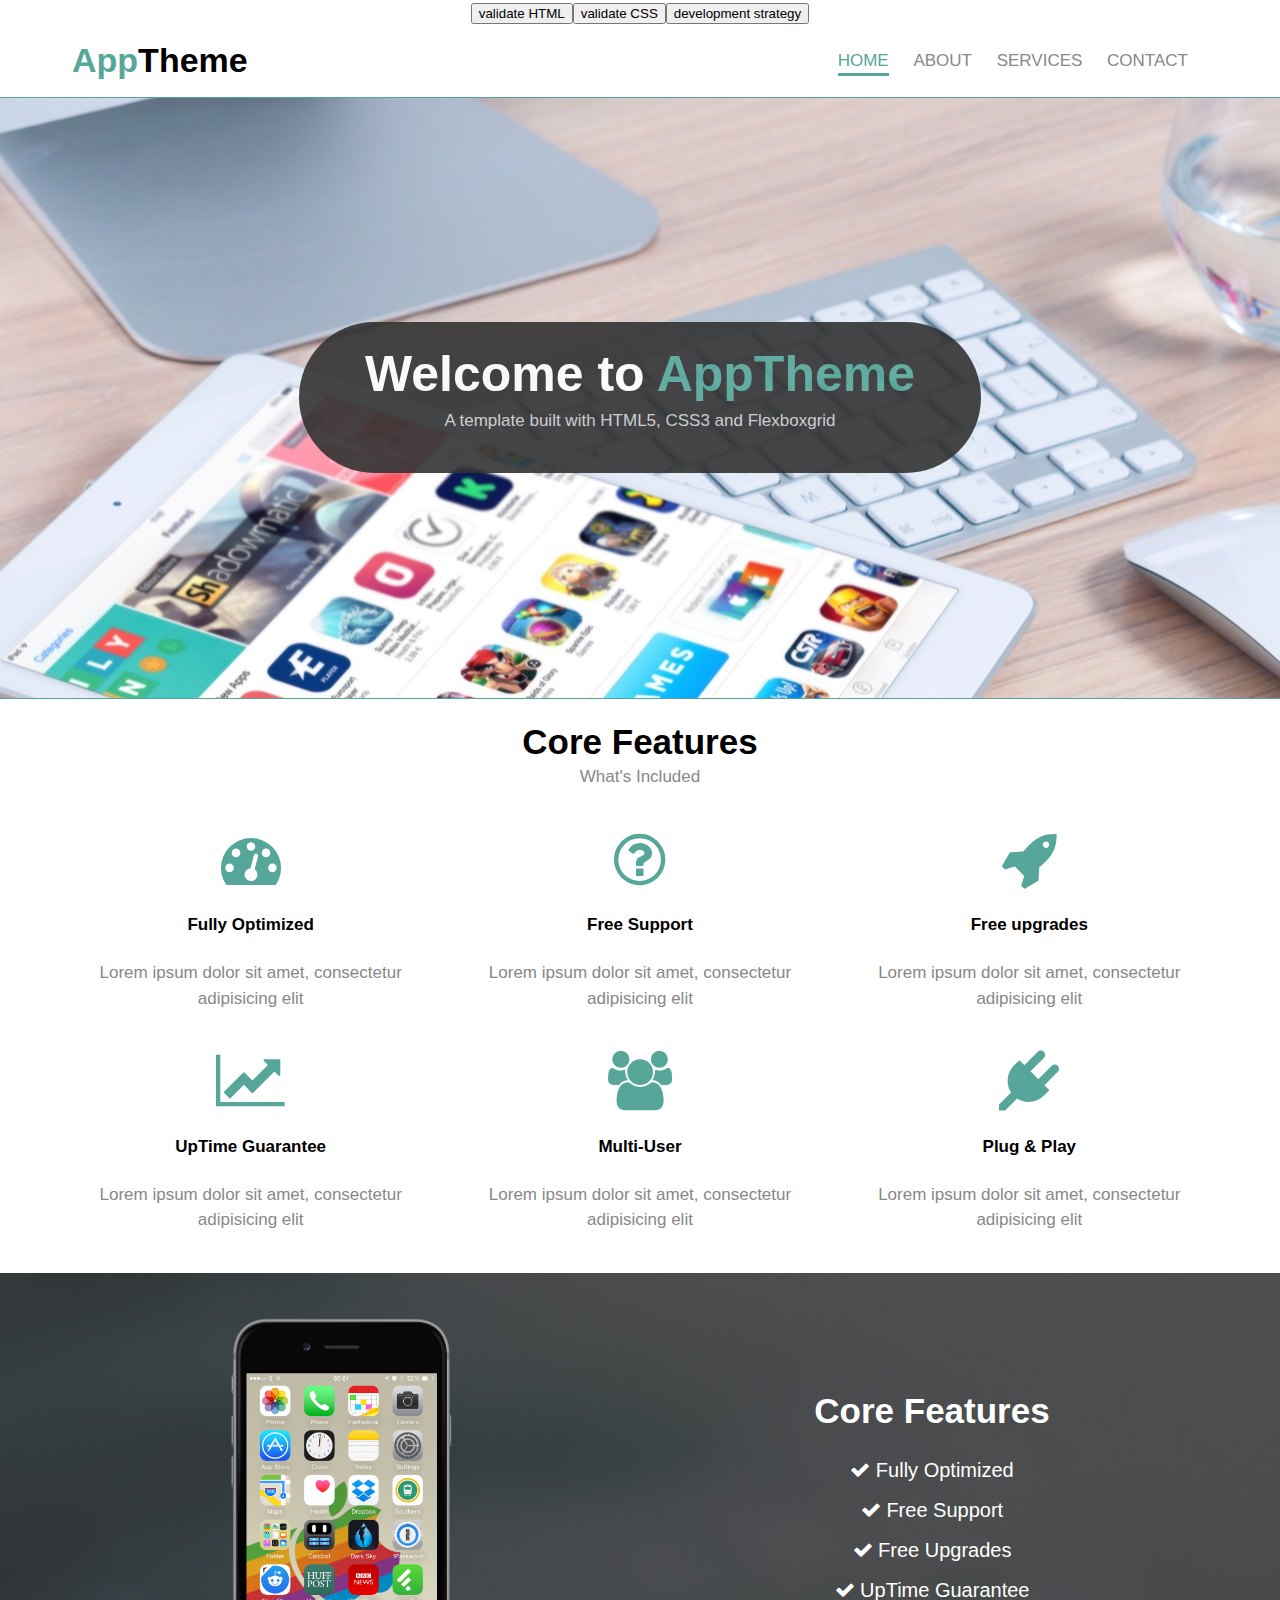
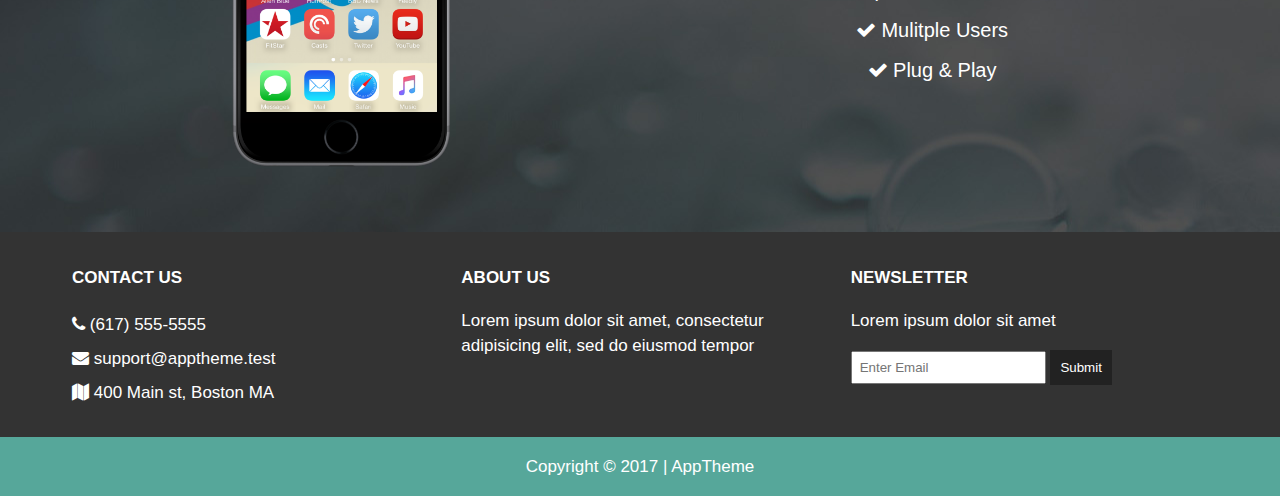
<file: index.html>
<!DOCTYPE html>
<html lang="en">

<head>
  <title>AppTheme - Abel Roland</title>
  <meta charset="utf-8">
  <link rel="stylesheet" href="css/flexboxgrid.css">
	<link rel="stylesheet" href="css/font-awesome.css">
	<link rel="stylesheet" href="css/style.css">
  <!-- Leave this here!  It renders the review buttons  -->
  <script src='./evaluation/init.js'></script>
</head>

<body>
  <!-- HEADER -->
  <header id="main-header">
		<div class="container">
        	<div class="row end-sm end-md end-lg center-xs middle-xs middle-sm middle-md middle-lg">
				<div class="col-xs-12 col-sm-2 col-md-2 col-lg-2">
            		<h1><span class="primary-text">App</span>Theme</h1>
				</div>
				<div class="col-xs-12 col-sm-10 col-md-10 col-lg-10">
            		<nav id="navbar">
						<ul>
                			<li class="current"><a href="index.html">Home</a></li>
							<li><a href="about.html">About</a></li>
							<li><a href="services.html">Services</a></li>
							<li><a href="contact.html">Contact</a></li>
            			</ul>
            		</nav>
        		</div>
        	</div>
    	</div>
    	</header>

		<!-- SHOWCASE -->
		<section id="showcase">
		<div class="container">
        	<div class="row center-xs center-sm center-md center-lg middle-xs middle-sm middle-md middle-lg">
				<div class="col-xs-10 col-sm-10 col-md-10 col-lg-7 showcase-content">
				<h1>Welcome to <span class="primary-text">AppTheme</span></h1>
				<p>A template built with HTML5, CSS3 and Flexboxgrid</p>
        		</div>
        	</div>
    	</div>
    	</section>

		<!-- FEATURES -->
		<section id="features">
		<div class="container">
        	<div class="row center-xs center-sm center-md center-lg">
				<div class="col-xs-12 col-sm-12 col-md-12 col-lg-12">
					<h2>Core Features</h2>
					<p>What's Included</p>
					<!-- ICON ROW 1 -->
					<div class="row center-xs center-sm center-md center-lg">
						<div class="col-xs-12 col-sm-4 col-md-4 col-lg-4">
							<i class="fa fa-dashboard"></i><br>
							<h4>Fully Optimized</h4>
							<p>Lorem ipsum dolor sit amet, consectetur adipisicing elit</p>
						</div>
						<div class="col-xs-12 col-sm-4 col-md-4 col-lg-4">
							<i class="fa fa-question-circle-o"></i><br>
							<h4>Free Support</h4>
							<p>Lorem ipsum dolor sit amet, consectetur adipisicing elit</p>
            			</div>
						<div class="col-xs-12 col-sm-4 col-md-4 col-lg-4">
							<i class="fa fa-rocket"></i><br>
							<h4>Free upgrades</h4>
							<p>Lorem ipsum dolor sit amet, consectetur adipisicing elit</p>
						</div>
					</div>

					<!-- ICON ROW 2 -->
					<div class="row center-xs center-sm center-md center-lg">
						<div class="col-xs-12 col-sm-4 col-md-4 col-lg-4">
							<i class="fa fa-line-chart"></i><br>
							<h4>UpTime Guarantee</h4>
							<p>Lorem ipsum dolor sit amet, consectetur adipisicing elit</p>
						</div>
						<div class="col-xs-12 col-sm-4 col-md-4 col-lg-4">
							<i class="fa fa-users"></i><br>
							<h4>Multi-User</h4>
							<p>Lorem ipsum dolor sit amet, consectetur adipisicing elit</p>
						</div>
						<div class="col-xs-12 col-sm-4 col-md-4 col-lg-4">
							<i class="fa fa-plug"></i><br>
							<h4>Plug & Play</h4>
							<p>Lorem ipsum dolor sit amet, consectetur adipisicing elit</p>
						</div>
					</div>
				</div>
			</div>
    	</div>
    </section>

    <!-- INFO SECTION -->
    <section id="info">
      <div class="container">
        <div class="row center-xs center-sm center-md center-lg middle-xs middle-sm middle-md middle-lg">
          <div class="col-xs-12 col-sm-6 col-md-6 col-lg-6">
            <img src="images/iphone.png" alt="">
          </div>
          <div class="col-xs-12 col-sm-6 col-md-6 col-lg-6">
            <h2>Core Features</h2>
            <ul>
              <li><i class="fa fa-check"></i> Fully Optimized</li>
              <li><i class="fa fa-check"></i> Free Support</li>
              <li><i class="fa fa-check"></i> Free Upgrades</li>
              <li><i class="fa fa-check"></i> UpTime Guarantee</li>
              <li><i class="fa fa-check"></i> Mulitple Users</li>
              <li><i class="fa fa-check"></i> Plug & Play</li>
            </ul>
          </div>
        </div>
      </div>
    </section>

    <!-- COMPANY -->
    <section id="company">
      <div class="container">
        <div class="row">
          <div class="col-xs-12 col-sm-4 col-md-4 col-lg-4">
            <h4>Contact Us</h4>
            <ul>
              <li><i class="fa fa-phone"></i> (617) 555-5555</li>
              <li><i class="fa fa-envelope"></i> support@apptheme.test</li>
              <li><i class="fa fa-map"></i> 400 Main st, Boston MA</li>
            </ul>
          </div>
          <div class="col-xs-12 col-sm-4 col-md-4 col-lg-4">
            <h4>About Us</h4>
            <p>Lorem ipsum dolor sit amet, consectetur adipisicing elit, sed do eiusmod tempor</p>
          </div>
          <div class="col-xs-12 col-sm-4 col-md-4 col-lg-4">
            <h4>Newsletter</h4>
            <p>Lorem ipsum dolor sit amet</p>
            <form>
              <input type="text" name="email" placeholder="Enter Email">
              <button type="submit" name="button">Submit</button>
            </form>
          </div>
        </div>
      </div>
    </section>

    <!-- FOOTER -->
    <footer id="main-footer">
      <div class="container">
        <div class="row center-xs center-sm center-md center-lg">
          <div class="col-xs-12 col-sm-12 col-md-12 col-lg-12">
            <p>Copyright &copy; 2017 | AppTheme</p>
          </div>
        </div>
      </div>
    </footer>

</body>

</html>
</file>
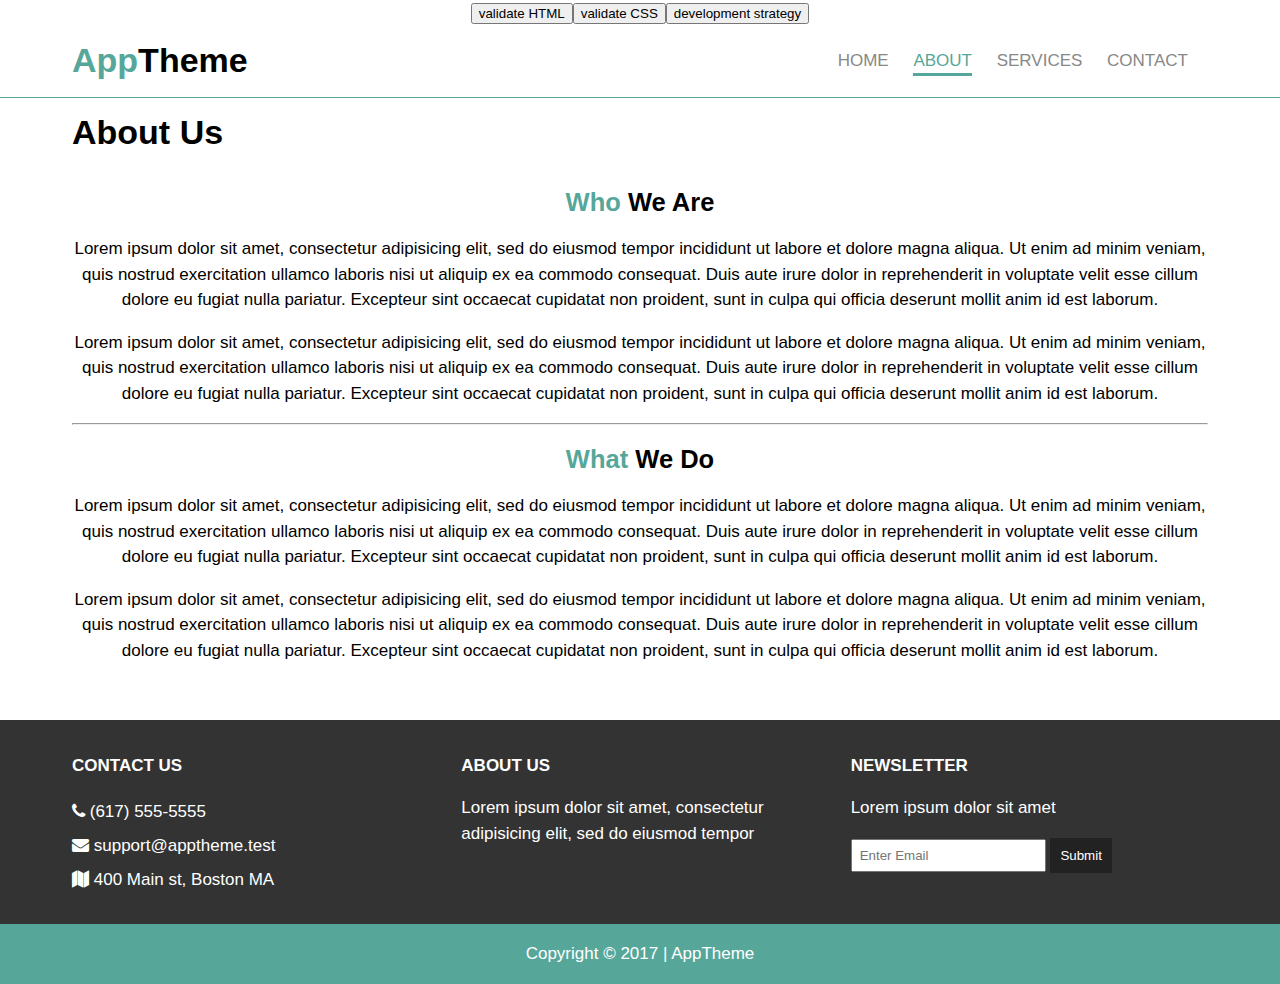
<file: about.html>
<!DOCTYPE html>
<html lang="en">

<head>
  <title>AppTheme Abel  | About</title>
  <meta charset="utf-8">
  <link rel="stylesheet" href="css/flexboxgrid.css">
	<link rel="stylesheet" href="css/font-awesome.css">
	<link rel="stylesheet" href="css/style.css">
  <!-- Leave this here!  It renders the review buttons  -->
  <script src='./evaluation/init.js'></script>
</head>
<body>
    <!-- HEADER -->
    <header id="main-header">
    	<div class="container">
        	<div class="row end-sm end-md end-lg center-xs middle-xs middle-sm middle-md middle-lg">
        		<div class="col-xs-12 col-sm-2 col-md-2 col-lg-2">
            		<h1><span class="primary-text">App</span>Theme</h1>
        		</div>
				<div class="col-xs-12 col-sm-10 col-md-10 col-lg-10">
            		<nav id="navbar">
					<ul>
                		<li><a href="index.html">Home</a></li>
						<li class="current"><a href="about.html">About</a></li>
						<li><a href="services.html">Services</a></li>
						<li><a href="contact.html">Contact</a></li>
            		</ul>
            		</nav>
        		</div>
        	</div>
    	</div>
    </header>

    <!-- SUBHEADER -->
    <section id="subheader">
    	<div class="container">
        	<div class="row">
				<div class="col-xs-12 col-sm-12 col-md-12 col-lg-12">
				<h1>About Us</h1>
        		</div>
        	</div>
    	</div>
    </section>

    <!-- MAIN PAGE -->
    <section id="page" class="about">
    	<div class="container">
        	<div class="row center-xs center-sm center-md center-lg">
				<div class="col-xs-12 col-sm-12 col-md-12 col-lg-12">
					<h2><span class="primary-text">Who</span> We Are</h2>
					<p>Lorem ipsum dolor sit amet, consectetur adipisicing elit, sed do eiusmod tempor incididunt ut labore et dolore magna aliqua. Ut enim ad minim veniam, quis nostrud exercitation ullamco laboris nisi ut aliquip ex ea commodo consequat. Duis aute irure dolor in reprehenderit in voluptate velit esse cillum dolore eu fugiat nulla pariatur. Excepteur sint occaecat cupidatat non proident, sunt in culpa qui officia deserunt mollit anim id est laborum.</p>
					<p>Lorem ipsum dolor sit amet, consectetur adipisicing elit, sed do eiusmod tempor incididunt ut labore et dolore magna aliqua. Ut enim ad minim veniam, quis nostrud exercitation ullamco laboris nisi ut aliquip ex ea commodo consequat. Duis aute irure dolor in reprehenderit in voluptate velit esse cillum dolore eu fugiat nulla pariatur. Excepteur sint occaecat cupidatat non proident, sunt in culpa qui officia deserunt mollit anim id est laborum.</p>
					<hr>
					<h2><span class="primary-text">What</span> We Do</h2>
					<p>Lorem ipsum dolor sit amet, consectetur adipisicing elit, sed do eiusmod tempor incididunt ut labore et dolore magna aliqua. Ut enim ad minim veniam, quis nostrud exercitation ullamco laboris nisi ut aliquip ex ea commodo consequat. Duis aute irure dolor in reprehenderit in voluptate velit esse cillum dolore eu fugiat nulla pariatur. Excepteur sint occaecat cupidatat non proident, sunt in culpa qui officia deserunt mollit anim id est laborum.</p>
					<p>Lorem ipsum dolor sit amet, consectetur adipisicing elit, sed do eiusmod tempor incididunt ut labore et dolore magna aliqua. Ut enim ad minim veniam, quis nostrud exercitation ullamco laboris nisi ut aliquip ex ea commodo consequat. Duis aute irure dolor in reprehenderit in voluptate velit esse cillum dolore eu fugiat nulla pariatur. Excepteur sint occaecat cupidatat non proident, sunt in culpa qui officia deserunt mollit anim id est laborum.</p>
        		</div>
        	</div>
    	</div>
    </section>

    <!-- COMPANY -->
    <section id="company">
    	<div class="container">
        	<div class="row">
			<div class="col-xs-12 col-sm-4 col-md-4 col-lg-4">
            	<h4>Contact Us</h4>
				<ul>
					<li><i class="fa fa-phone"></i> (617) 555-5555</li>
					<li><i class="fa fa-envelope"></i> support@apptheme.test</li>
					<li><i class="fa fa-map"></i> 400 Main st, Boston MA</li>
            	</ul>
        	</div>
			<div class="col-xs-12 col-sm-4 col-md-4 col-lg-4">
            	<h4>About Us</h4>
				<p>Lorem ipsum dolor sit amet, consectetur adipisicing elit, sed do eiusmod tempor</p>
        	</div>
			<div class="col-xs-12 col-sm-4 col-md-4 col-lg-4">
            	<h4>Newsletter</h4>
				<p>Lorem ipsum dolor sit amet</p>
				<form>
					<input type="text" name="email" placeholder="Enter Email">
					<button type="submit" name="button">Submit</button>
            	</form>
        	</div>
        </div>
      </div>
    </section>

    <!-- FOOTER -->
    <footer id="main-footer">
    	<div class="container">
        	<div class="row center-xs center-sm center-md center-lg">
				<div class="col-xs-12 col-sm-12 col-md-12 col-lg-12">
				<p>Copyright &copy; 2017 | AppTheme</p>
        		</div>
        	</div>
    	</div>
    </footer>

  </body>
</html>
</file>
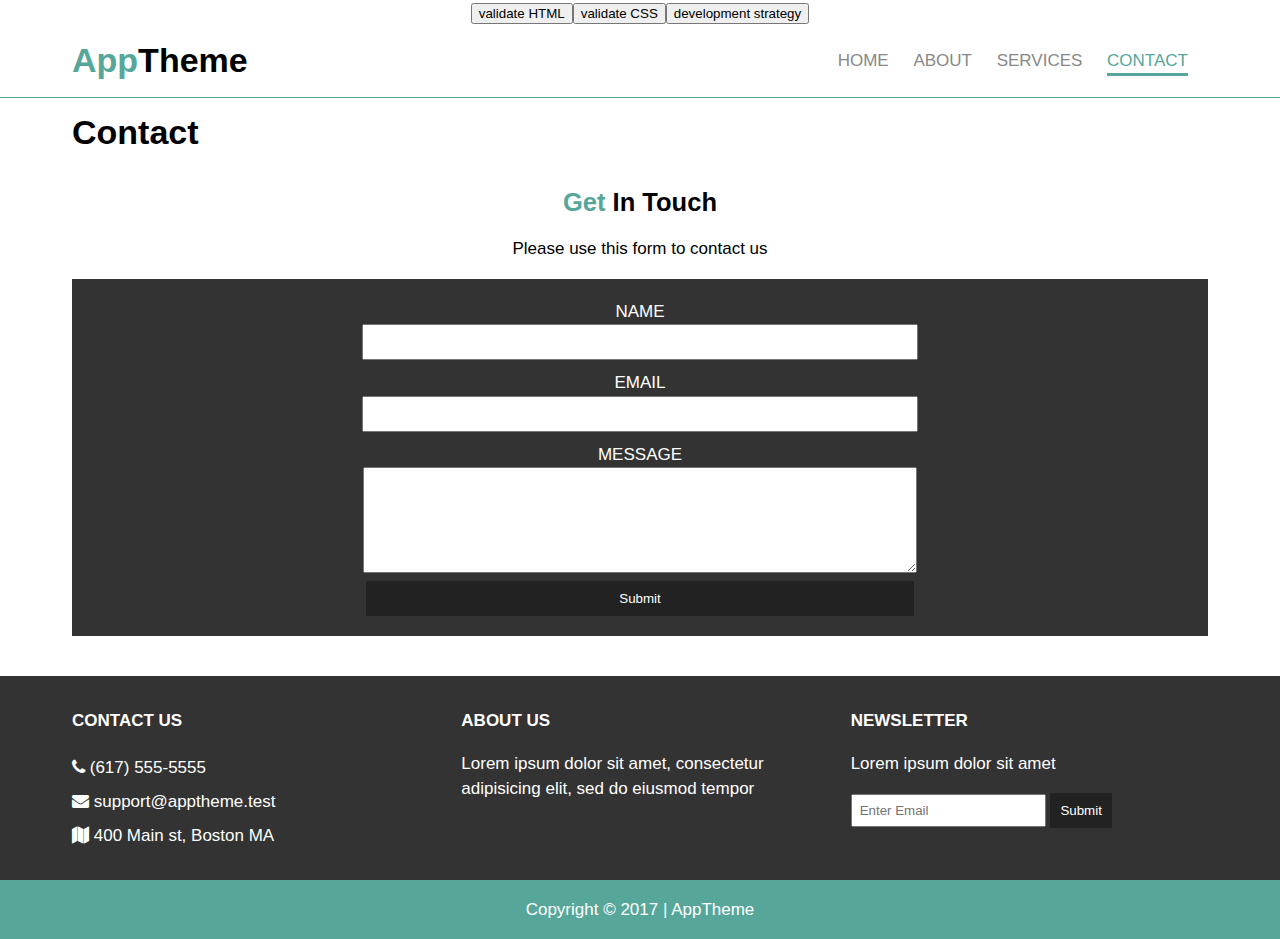
<file: contact.html>
<!DOCTYPE html>
<html lang="en">

<head>
  <title>AppTheme Abel  | Contact</title>
  <meta charset="utf-8">
  <link rel="stylesheet" href="css/flexboxgrid.css">
	<link rel="stylesheet" href="css/font-awesome.css">
	<link rel="stylesheet" href="css/style.css">
  <!-- Leave this here!  It renders the review buttons  -->
  <script src='./evaluation/init.js'></script>
</head>
<body>
    <!-- HEADER -->
    <header id="main-header">
      <div class="container">
        <div class="row end-sm end-md end-lg center-xs middle-xs middle-sm middle-md middle-lg">
          <div class="col-xs-12 col-sm-2 col-md-2 col-lg-2">
            <h1><span class="primary-text">App</span>Theme</h1>
          </div>
          <div class="col-xs-12 col-sm-10 col-md-10 col-lg-10">
            <nav id="navbar">
              <ul>
                <li><a href="index.html">Home</a></li>
                <li><a href="about.html">About</a></li>
                <li><a href="services.html">Services</a></li>
                <li class="current"><a href="contact.html">Contact</a></li>
              </ul>
            </nav>
          </div>
        </div>
      </div>
    </header>

    <!-- SUBHEADER -->
    <section id="subheader">
      <div class="container">
        <div class="row">
          <div class="col-xs-12 col-sm-12 col-md-12 col-lg-12">
            <h1>Contact</h1>
          </div>
        </div>
      </div>
    </section>

    <!-- MAIN PAGE -->
    <section id="page" class="contact">
      <div class="container">
        <div class="row center-xs center-sm center-md center-lg">
          <div class="col-xs-12 col-sm-12 col-md-12 col-lg-12">
            <h2><span class="primary-text">Get</span> In Touch</h2>
            <p>Please use this form to contact us</p>
            <form>
              <div>
                <label for="name">Name</label><br>
                <input type="text" name="name">
              </div>
              <div>
                <label for="email">Email</label><br>
                <input type="text" name="email">
              </div>
              <div>
                <label for="message">Message</label><br>
                <textarea name="message"></textarea>
              </div>
              <button type="submit" name="button">Submit</button>
            </form>
          </div>
        </div>
      </div>
    </section>

    <!-- COMPANY -->
    <section id="company">
      <div class="container">
        <div class="row">
          <div class="col-xs-12 col-sm-4 col-md-4 col-lg-4">
            <h4>Contact Us</h4>
            <ul>
              <li><i class="fa fa-phone"></i> (617) 555-5555</li>
              <li><i class="fa fa-envelope"></i> support@apptheme.test</li>
              <li><i class="fa fa-map"></i> 400 Main st, Boston MA</li>
            </ul>
          </div>
          <div class="col-xs-12 col-sm-4 col-md-4 col-lg-4">
            <h4>About Us</h4>
            <p>Lorem ipsum dolor sit amet, consectetur adipisicing elit, sed do eiusmod tempor</p>
          </div>
          <div class="col-xs-12 col-sm-4 col-md-4 col-lg-4">
            <h4>Newsletter</h4>
            <p>Lorem ipsum dolor sit amet</p>
            <form>
              <input type="text" name="email" placeholder="Enter Email">
              <button type="submit" name="button">Submit</button>
            </form>
          </div>
        </div>
      </div>
    </section>

    <!-- FOOTER -->
    <footer id="main-footer">
      <div class="container">
        <div class="row center-xs center-sm center-md center-lg">
          <div class="col-xs-12 col-sm-12 col-md-12 col-lg-12">
            <p>Copyright &copy; 2017 | AppTheme</p>
          </div>
        </div>
      </div>
    </footer>

  </body>
</html>
</file>
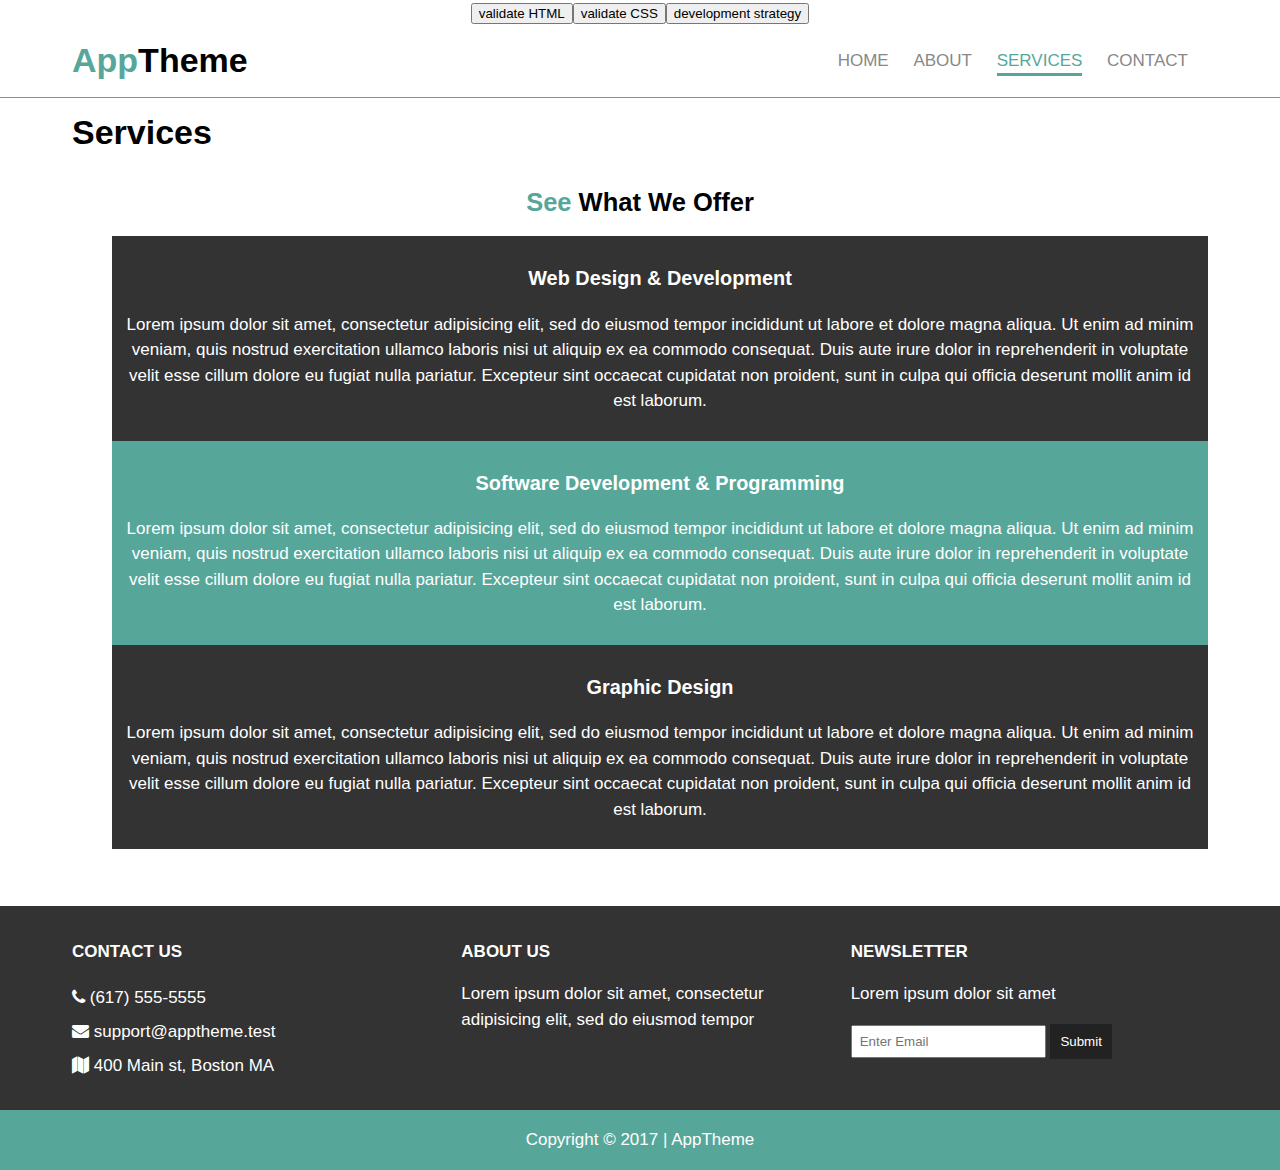
<file: services.html>
<!DOCTYPE html>
<html lang="en">

<head>
  <title>AppTheme Abel  | Services</title>
  <meta charset="utf-8">
  <link rel="stylesheet" href="css/flexboxgrid.css">
	<link rel="stylesheet" href="css/font-awesome.css">
	<link rel="stylesheet" href="css/style.css">
  <!-- Leave this here!  It renders the review buttons  -->
  <script src='./evaluation/init.js'></script>
</head>
<body>
    <!-- HEADER -->
    <header id="main-header">
      <div class="container">
        <div class="row end-sm end-md end-lg center-xs middle-xs middle-sm middle-md middle-lg">
          <div class="col-xs-12 col-sm-2 col-md-2 col-lg-2">
            <h1><span class="primary-text">App</span>Theme</h1>
          </div>
          <div class="col-xs-12 col-sm-10 col-md-10 col-lg-10">
            <nav id="navbar">
              <ul>
                <li><a href="index.html">Home</a></li>
                <li><a href="about.html">About</a></li>
                <li class="current"><a href="services.html">Services</a></li>
                <li><a href="contact.html">Contact</a></li>
              </ul>
            </nav>
          </div>
        </div>
      </div>
    </header>

    <!-- SUBHEADER -->
    <section id="subheader">
      <div class="container">
        <div class="row">
          <div class="col-xs-12 col-sm-12 col-md-12 col-lg-12">
            <h1>Services</h1>
          </div>
        </div>
      </div>
    </section>

    <!-- MAIN PAGE -->
    <section id="page" class="services">
      <div class="container">
        <div class="row center-xs center-sm center-md center-lg">
          <div class="col-xs-12 col-sm-12 col-md-12 col-lg-12">
            <h2><span class="primary-text">See</span> What We Offer</h2>
            <ul>
              <li>
                <h3>Web Design & Development</h3>
                <p>Lorem ipsum dolor sit amet, consectetur adipisicing elit, sed do eiusmod tempor incididunt ut labore et dolore magna aliqua. Ut enim ad minim veniam, quis nostrud exercitation ullamco laboris nisi ut aliquip ex ea commodo consequat. Duis aute irure dolor in reprehenderit in voluptate velit esse cillum dolore eu fugiat nulla pariatur. Excepteur sint occaecat cupidatat non proident, sunt in culpa qui officia deserunt mollit anim id est laborum.</p>
              </li>
              <li>
                <h3>Software Development & Programming</h3>
                <p>Lorem ipsum dolor sit amet, consectetur adipisicing elit, sed do eiusmod tempor incididunt ut labore et dolore magna aliqua. Ut enim ad minim veniam, quis nostrud exercitation ullamco laboris nisi ut aliquip ex ea commodo consequat. Duis aute irure dolor in reprehenderit in voluptate velit esse cillum dolore eu fugiat nulla pariatur. Excepteur sint occaecat cupidatat non proident, sunt in culpa qui officia deserunt mollit anim id est laborum.</p>
              </li>
              <li>
                <h3>Graphic Design</h3>
                <p>Lorem ipsum dolor sit amet, consectetur adipisicing elit, sed do eiusmod tempor incididunt ut labore et dolore magna aliqua. Ut enim ad minim veniam, quis nostrud exercitation ullamco laboris nisi ut aliquip ex ea commodo consequat. Duis aute irure dolor in reprehenderit in voluptate velit esse cillum dolore eu fugiat nulla pariatur. Excepteur sint occaecat cupidatat non proident, sunt in culpa qui officia deserunt mollit anim id est laborum.</p>
              </li>
            </ul>
          </div>
        </div>
      </div>
    </section>

    <!-- COMPANY -->
    <section id="company">
      <div class="container">
        <div class="row">
          <div class="col-xs-12 col-sm-4 col-md-4 col-lg-4">
            <h4>Contact Us</h4>
            <ul>
              <li><i class="fa fa-phone"></i> (617) 555-5555</li>
              <li><i class="fa fa-envelope"></i> support@apptheme.test</li>
              <li><i class="fa fa-map"></i> 400 Main st, Boston MA</li>
            </ul>
          </div>
          <div class="col-xs-12 col-sm-4 col-md-4 col-lg-4">
            <h4>About Us</h4>
            <p>Lorem ipsum dolor sit amet, consectetur adipisicing elit, sed do eiusmod tempor</p>
          </div>
          <div class="col-xs-12 col-sm-4 col-md-4 col-lg-4">
            <h4>Newsletter</h4>
            <p>Lorem ipsum dolor sit amet</p>
            <form>
              <input type="text" name="email" placeholder="Enter Email">
              <button type="submit" name="button">Submit</button>
            </form>
          </div>
        </div>
      </div>
    </section>

    <!-- FOOTER -->
    <footer id="main-footer">
      <div class="container">
        <div class="row center-xs center-sm center-md center-lg">
          <div class="col-xs-12 col-sm-12 col-md-12 col-lg-12">
            <p>Copyright &copy; 2017 | AppTheme</p>
          </div>
        </div>
      </div>
    </footer>

  </body>
</html>
</file>
<file: css/flexboxgrid.css>
/* Uncomment and set these variables to customize the grid. */

.container-fluid {
  margin-right: auto;
  margin-left: auto;
  padding-right: 2rem;
  padding-left: 2rem;
}

.row {
  box-sizing: border-box;
  display: -ms-flexbox;
  display: -webkit-box;
  display: flex;
  -ms-flex: 0 1 auto;
  -webkit-box-flex: 0;
  flex: 0 1 auto;
  -ms-flex-direction: row;
  -webkit-box-orient: horizontal;
  -webkit-box-direction: normal;
  flex-direction: row;
  -ms-flex-wrap: wrap;
  flex-wrap: wrap;
  margin-right: -1rem;
  margin-left: -1rem;
}

.row.reverse {
  -ms-flex-direction: row-reverse;
  -webkit-box-orient: horizontal;
  -webkit-box-direction: reverse;
  flex-direction: row-reverse;
}

.col.reverse {
  -ms-flex-direction: column-reverse;
  -webkit-box-orient: vertical;
  -webkit-box-direction: reverse;
  flex-direction: column-reverse;
}

.col-xs,
.col-xs-1,
.col-xs-2,
.col-xs-3,
.col-xs-4,
.col-xs-5,
.col-xs-6,
.col-xs-7,
.col-xs-8,
.col-xs-9,
.col-xs-10,
.col-xs-11,
.col-xs-12 {
  box-sizing: border-box;
  -ms-flex: 0 0 auto;
  -webkit-box-flex: 0;
  flex: 0 0 auto;
  padding-right: 1rem;
  padding-left: 1rem;
}

.col-xs {
  -webkit-flex-grow: 1;
  -ms-flex-positive: 1;
  -webkit-box-flex: 1;
  flex-grow: 1;
  -ms-flex-preferred-size: 0;
  flex-basis: 0;
  max-width: 100%;
}

.col-xs-1 {
  -ms-flex-preferred-size: 8.333%;
  flex-basis: 8.333%;
  max-width: 8.333%;
}

.col-xs-2 {
  -ms-flex-preferred-size: 16.667%;
  flex-basis: 16.667%;
  max-width: 16.667%;
}

.col-xs-3 {
  -ms-flex-preferred-size: 25%;
  flex-basis: 25%;
  max-width: 25%;
}

.col-xs-4 {
  -ms-flex-preferred-size: 33.333%;
  flex-basis: 33.333%;
  max-width: 33.333%;
}

.col-xs-5 {
  -ms-flex-preferred-size: 41.667%;
  flex-basis: 41.667%;
  max-width: 41.667%;
}

.col-xs-6 {
  -ms-flex-preferred-size: 50%;
  flex-basis: 50%;
  max-width: 50%;
}

.col-xs-7 {
  -ms-flex-preferred-size: 58.333%;
  flex-basis: 58.333%;
  max-width: 58.333%;
}

.col-xs-8 {
  -ms-flex-preferred-size: 66.667%;
  flex-basis: 66.667%;
  max-width: 66.667%;
}

.col-xs-9 {
  -ms-flex-preferred-size: 75%;
  flex-basis: 75%;
  max-width: 75%;
}

.col-xs-10 {
  -ms-flex-preferred-size: 83.333%;
  flex-basis: 83.333%;
  max-width: 83.333%;
}

.col-xs-11 {
  -ms-flex-preferred-size: 91.667%;
  flex-basis: 91.667%;
  max-width: 91.667%;
}

.col-xs-12 {
  -ms-flex-preferred-size: 100%;
  flex-basis: 100%;
  max-width: 100%;
}

.col-xs-offset-1 {
  margin-left: 8.333%;
}

.col-xs-offset-2 {
  margin-left: 16.667%;
}

.col-xs-offset-3 {
  margin-left: 25%;
}

.col-xs-offset-4 {
  margin-left: 33.333%;
}

.col-xs-offset-5 {
  margin-left: 41.667%;
}

.col-xs-offset-6 {
  margin-left: 50%;
}

.col-xs-offset-7 {
  margin-left: 58.333%;
}

.col-xs-offset-8 {
  margin-left: 66.667%;
}

.col-xs-offset-9 {
  margin-left: 75%;
}

.col-xs-offset-10 {
  margin-left: 83.333%;
}

.col-xs-offset-11 {
  margin-left: 91.667%;
}

.start-xs {
  -ms-flex-pack: start;
  -webkit-box-pack: start;
  justify-content: flex-start;
  text-align: start;
}

.center-xs {
  -ms-flex-pack: center;
  -webkit-box-pack: center;
  justify-content: center;
  text-align: center;
}

.end-xs {
  -ms-flex-pack: end;
  -webkit-box-pack: end;
  justify-content: flex-end;
  text-align: end;
}

.top-xs {
  -ms-flex-align: start;
  -webkit-box-align: start;
  align-items: flex-start;
}

.middle-xs {
  -ms-flex-align: center;
  -webkit-box-align: center;
  align-items: center;
}

.bottom-xs {
  -ms-flex-align: end;
  -webkit-box-align: end;
  align-items: flex-end;
}

.around-xs {
  -ms-flex-pack: distribute;
  justify-content: space-around;
}

.between-xs {
  -ms-flex-pack: justify;
  -webkit-box-pack: justify;
  justify-content: space-between;
}

.first-xs {
  -ms-flex-order: -1;
  -webkit-box-ordinal-group: 0;
  order: -1;
}

.last-xs {
  -ms-flex-order: 1;
  -webkit-box-ordinal-group: 2;
  order: 1;
}

@media only screen and (min-width: 48em) {
  .container {
    width: 46rem;
  }

  .col-sm,
  .col-sm-1,
  .col-sm-2,
  .col-sm-3,
  .col-sm-4,
  .col-sm-5,
  .col-sm-6,
  .col-sm-7,
  .col-sm-8,
  .col-sm-9,
  .col-sm-10,
  .col-sm-11,
  .col-sm-12 {
    box-sizing: border-box;
    -ms-flex: 0 0 auto;
    -webkit-box-flex: 0;
    flex: 0 0 auto;
    padding-right: 1rem;
    padding-left: 1rem;
  }

  .col-sm {
    -webkit-flex-grow: 1;
    -ms-flex-positive: 1;
    -webkit-box-flex: 1;
    flex-grow: 1;
    -ms-flex-preferred-size: 0;
    flex-basis: 0;
    max-width: 100%;
  }

  .col-sm-1 {
    -ms-flex-preferred-size: 8.333%;
    flex-basis: 8.333%;
    max-width: 8.333%;
  }

  .col-sm-2 {
    -ms-flex-preferred-size: 16.667%;
    flex-basis: 16.667%;
    max-width: 16.667%;
  }

  .col-sm-3 {
    -ms-flex-preferred-size: 25%;
    flex-basis: 25%;
    max-width: 25%;
  }

  .col-sm-4 {
    -ms-flex-preferred-size: 33.333%;
    flex-basis: 33.333%;
    max-width: 33.333%;
  }

  .col-sm-5 {
    -ms-flex-preferred-size: 41.667%;
    flex-basis: 41.667%;
    max-width: 41.667%;
  }

  .col-sm-6 {
    -ms-flex-preferred-size: 50%;
    flex-basis: 50%;
    max-width: 50%;
  }

  .col-sm-7 {
    -ms-flex-preferred-size: 58.333%;
    flex-basis: 58.333%;
    max-width: 58.333%;
  }

  .col-sm-8 {
    -ms-flex-preferred-size: 66.667%;
    flex-basis: 66.667%;
    max-width: 66.667%;
  }

  .col-sm-9 {
    -ms-flex-preferred-size: 75%;
    flex-basis: 75%;
    max-width: 75%;
  }

  .col-sm-10 {
    -ms-flex-preferred-size: 83.333%;
    flex-basis: 83.333%;
    max-width: 83.333%;
  }

  .col-sm-11 {
    -ms-flex-preferred-size: 91.667%;
    flex-basis: 91.667%;
    max-width: 91.667%;
  }

  .col-sm-12 {
    -ms-flex-preferred-size: 100%;
    flex-basis: 100%;
    max-width: 100%;
  }

  .col-sm-offset-1 {
    margin-left: 8.333%;
  }

  .col-sm-offset-2 {
    margin-left: 16.667%;
  }

  .col-sm-offset-3 {
    margin-left: 25%;
  }

  .col-sm-offset-4 {
    margin-left: 33.333%;
  }

  .col-sm-offset-5 {
    margin-left: 41.667%;
  }

  .col-sm-offset-6 {
    margin-left: 50%;
  }

  .col-sm-offset-7 {
    margin-left: 58.333%;
  }

  .col-sm-offset-8 {
    margin-left: 66.667%;
  }

  .col-sm-offset-9 {
    margin-left: 75%;
  }

  .col-sm-offset-10 {
    margin-left: 83.333%;
  }

  .col-sm-offset-11 {
    margin-left: 91.667%;
  }

  .start-sm {
    -ms-flex-pack: start;
    -webkit-box-pack: start;
    justify-content: flex-start;
    text-align: start;
  }

  .center-sm {
    -ms-flex-pack: center;
    -webkit-box-pack: center;
    justify-content: center;
    text-align: center;
  }

  .end-sm {
    -ms-flex-pack: end;
    -webkit-box-pack: end;
    justify-content: flex-end;
    text-align: end;
  }

  .top-sm {
    -ms-flex-align: start;
    -webkit-box-align: start;
    align-items: flex-start;
  }

  .middle-sm {
    -ms-flex-align: center;
    -webkit-box-align: center;
    align-items: center;
  }

  .bottom-sm {
    -ms-flex-align: end;
    -webkit-box-align: end;
    align-items: flex-end;
  }

  .around-sm {
    -ms-flex-pack: distribute;
    justify-content: space-around;
  }

  .between-sm {
    -ms-flex-pack: justify;
    -webkit-box-pack: justify;
    justify-content: space-between;
  }

  .first-sm {
    -ms-flex-order: -1;
    -webkit-box-ordinal-group: 0;
    order: -1;
  }

  .last-sm {
    -ms-flex-order: 1;
    -webkit-box-ordinal-group: 2;
    order: 1;
  }
}

@media only screen and (min-width: 62em) {
  .container {
    width: 61rem;
  }

  .col-md,
  .col-md-1,
  .col-md-2,
  .col-md-3,
  .col-md-4,
  .col-md-5,
  .col-md-6,
  .col-md-7,
  .col-md-8,
  .col-md-9,
  .col-md-10,
  .col-md-11,
  .col-md-12 {
    box-sizing: border-box;
    -ms-flex: 0 0 auto;
    -webkit-box-flex: 0;
    flex: 0 0 auto;
    padding-right: 1rem;
    padding-left: 1rem;
  }

  .col-md {
    -webkit-flex-grow: 1;
    -ms-flex-positive: 1;
    -webkit-box-flex: 1;
    flex-grow: 1;
    -ms-flex-preferred-size: 0;
    flex-basis: 0;
    max-width: 100%;
  }

  .col-md-1 {
    -ms-flex-preferred-size: 8.333%;
    flex-basis: 8.333%;
    max-width: 8.333%;
  }

  .col-md-2 {
    -ms-flex-preferred-size: 16.667%;
    flex-basis: 16.667%;
    max-width: 16.667%;
  }

  .col-md-3 {
    -ms-flex-preferred-size: 25%;
    flex-basis: 25%;
    max-width: 25%;
  }

  .col-md-4 {
    -ms-flex-preferred-size: 33.333%;
    flex-basis: 33.333%;
    max-width: 33.333%;
  }

  .col-md-5 {
    -ms-flex-preferred-size: 41.667%;
    flex-basis: 41.667%;
    max-width: 41.667%;
  }

  .col-md-6 {
    -ms-flex-preferred-size: 50%;
    flex-basis: 50%;
    max-width: 50%;
  }

  .col-md-7 {
    -ms-flex-preferred-size: 58.333%;
    flex-basis: 58.333%;
    max-width: 58.333%;
  }

  .col-md-8 {
    -ms-flex-preferred-size: 66.667%;
    flex-basis: 66.667%;
    max-width: 66.667%;
  }

  .col-md-9 {
    -ms-flex-preferred-size: 75%;
    flex-basis: 75%;
    max-width: 75%;
  }

  .col-md-10 {
    -ms-flex-preferred-size: 83.333%;
    flex-basis: 83.333%;
    max-width: 83.333%;
  }

  .col-md-11 {
    -ms-flex-preferred-size: 91.667%;
    flex-basis: 91.667%;
    max-width: 91.667%;
  }

  .col-md-12 {
    -ms-flex-preferred-size: 100%;
    flex-basis: 100%;
    max-width: 100%;
  }

  .col-md-offset-1 {
    margin-left: 8.333%;
  }

  .col-md-offset-2 {
    margin-left: 16.667%;
  }

  .col-md-offset-3 {
    margin-left: 25%;
  }

  .col-md-offset-4 {
    margin-left: 33.333%;
  }

  .col-md-offset-5 {
    margin-left: 41.667%;
  }

  .col-md-offset-6 {
    margin-left: 50%;
  }

  .col-md-offset-7 {
    margin-left: 58.333%;
  }

  .col-md-offset-8 {
    margin-left: 66.667%;
  }

  .col-md-offset-9 {
    margin-left: 75%;
  }

  .col-md-offset-10 {
    margin-left: 83.333%;
  }

  .col-md-offset-11 {
    margin-left: 91.667%;
  }

  .start-md {
    -ms-flex-pack: start;
    -webkit-box-pack: start;
    justify-content: flex-start;
    text-align: start;
  }

  .center-md {
    -ms-flex-pack: center;
    -webkit-box-pack: center;
    justify-content: center;
    text-align: center;
  }

  .end-md {
    -ms-flex-pack: end;
    -webkit-box-pack: end;
    justify-content: flex-end;
    text-align: end;
  }

  .top-md {
    -ms-flex-align: start;
    -webkit-box-align: start;
    align-items: flex-start;
  }

  .middle-md {
    -ms-flex-align: center;
    -webkit-box-align: center;
    align-items: center;
  }

  .bottom-md {
    -ms-flex-align: end;
    -webkit-box-align: end;
    align-items: flex-end;
  }

  .around-md {
    -ms-flex-pack: distribute;
    justify-content: space-around;
  }

  .between-md {
    -ms-flex-pack: justify;
    -webkit-box-pack: justify;
    justify-content: space-between;
  }

  .first-md {
    -ms-flex-order: -1;
    -webkit-box-ordinal-group: 0;
    order: -1;
  }

  .last-md {
    -ms-flex-order: 1;
    -webkit-box-ordinal-group: 2;
    order: 1;
  }
}

@media only screen and (min-width: 75em) {
  .container {
    width: 71rem;
  }

  .col-lg,
  .col-lg-1,
  .col-lg-2,
  .col-lg-3,
  .col-lg-4,
  .col-lg-5,
  .col-lg-6,
  .col-lg-7,
  .col-lg-8,
  .col-lg-9,
  .col-lg-10,
  .col-lg-11,
  .col-lg-12 {
    box-sizing: border-box;
    -ms-flex: 0 0 auto;
    -webkit-box-flex: 0;
    flex: 0 0 auto;
    padding-right: 1rem;
    padding-left: 1rem;
  }

  .col-lg {
    -webkit-flex-grow: 1;
    -ms-flex-positive: 1;
    -webkit-box-flex: 1;
    flex-grow: 1;
    -ms-flex-preferred-size: 0;
    flex-basis: 0;
    max-width: 100%;
  }

  .col-lg-1 {
    -ms-flex-preferred-size: 8.333%;
    flex-basis: 8.333%;
    max-width: 8.333%;
  }

  .col-lg-2 {
    -ms-flex-preferred-size: 16.667%;
    flex-basis: 16.667%;
    max-width: 16.667%;
  }

  .col-lg-3 {
    -ms-flex-preferred-size: 25%;
    flex-basis: 25%;
    max-width: 25%;
  }

  .col-lg-4 {
    -ms-flex-preferred-size: 33.333%;
    flex-basis: 33.333%;
    max-width: 33.333%;
  }

  .col-lg-5 {
    -ms-flex-preferred-size: 41.667%;
    flex-basis: 41.667%;
    max-width: 41.667%;
  }

  .col-lg-6 {
    -ms-flex-preferred-size: 50%;
    flex-basis: 50%;
    max-width: 50%;
  }

  .col-lg-7 {
    -ms-flex-preferred-size: 58.333%;
    flex-basis: 58.333%;
    max-width: 58.333%;
  }

  .col-lg-8 {
    -ms-flex-preferred-size: 66.667%;
    flex-basis: 66.667%;
    max-width: 66.667%;
  }

  .col-lg-9 {
    -ms-flex-preferred-size: 75%;
    flex-basis: 75%;
    max-width: 75%;
  }

  .col-lg-10 {
    -ms-flex-preferred-size: 83.333%;
    flex-basis: 83.333%;
    max-width: 83.333%;
  }

  .col-lg-11 {
    -ms-flex-preferred-size: 91.667%;
    flex-basis: 91.667%;
    max-width: 91.667%;
  }

  .col-lg-12 {
    -ms-flex-preferred-size: 100%;
    flex-basis: 100%;
    max-width: 100%;
  }

  .col-lg-offset-1 {
    margin-left: 8.333%;
  }

  .col-lg-offset-2 {
    margin-left: 16.667%;
  }

  .col-lg-offset-3 {
    margin-left: 25%;
  }

  .col-lg-offset-4 {
    margin-left: 33.333%;
  }

  .col-lg-offset-5 {
    margin-left: 41.667%;
  }

  .col-lg-offset-6 {
    margin-left: 50%;
  }

  .col-lg-offset-7 {
    margin-left: 58.333%;
  }

  .col-lg-offset-8 {
    margin-left: 66.667%;
  }

  .col-lg-offset-9 {
    margin-left: 75%;
  }

  .col-lg-offset-10 {
    margin-left: 83.333%;
  }

  .col-lg-offset-11 {
    margin-left: 91.667%;
  }

  .start-lg {
    -ms-flex-pack: start;
    -webkit-box-pack: start;
    justify-content: flex-start;
    text-align: start;
  }

  .center-lg {
    -ms-flex-pack: center;
    -webkit-box-pack: center;
    justify-content: center;
    text-align: center;
  }

  .end-lg {
    -ms-flex-pack: end;
    -webkit-box-pack: end;
    justify-content: flex-end;
    text-align: end;
  }

  .top-lg {
    -ms-flex-align: start;
    -webkit-box-align: start;
    align-items: flex-start;
  }

  .middle-lg {
    -ms-flex-align: center;
    -webkit-box-align: center;
    align-items: center;
  }

  .bottom-lg {
    -ms-flex-align: end;
    -webkit-box-align: end;
    align-items: flex-end;
  }

  .around-lg {
    -ms-flex-pack: distribute;
    justify-content: space-around;
  }

  .between-lg {
    -ms-flex-pack: justify;
    -webkit-box-pack: justify;
    justify-content: space-between;
  }

  .first-lg {
    -ms-flex-order: -1;
    -webkit-box-ordinal-group: 0;
    order: -1;
  }

  .last-lg {
    -ms-flex-order: 1;
    -webkit-box-ordinal-group: 2;
    order: 1;
  }
}
</file>
<file: css/style.css>
body{
    font-family: 'Open-sans', sans-serif;
    font-size: 17px;
    line-height: 1.5em;
    margin: 0;
    padding: 0;
  }
  
  img{
    width: 100%;
  }
  
  .container{
    margin: auto;
  }
  
  /* COMMON CLASSES */
  .primary-text{
    color: #56a79a;
  }
  
  .primary-background{
    background: #56a79a;
  }
  
  /* HEADER */
  #main-header{
    border-bottom: 1px solid #56a79a;
  }
  
  /* NAVBAR */
  #navbar{
    text-transform: uppercase;
  }
  
  #navbar li{
    display: inline;
    padding-right: 20px;
    list-style: none;
  }
  
  #navbar a{
    text-decoration: none;
    color: #888;
  }
  
  #navbar li.current a, #navbar a:hover{
    color: #56a79a;
    border-bottom: 3px solid #56a79a;
    padding-bottom: 3px;
  }
  
  /* SHOWCASE */
  #showcase{
    background: url('../images/showcase.jpg') no-repeat center center;
    border-bottom: 1px solid #56a79a;
    margin-bottom: 30px;
  }
  
  #showcase .row{
    height: 600px;
  }
  
  #showcase h1{
    font-size: 50px;
    margin: 0;
    padding-bottom: 20px;
  }
  
  #showcase p{
    color: #ccc;
    margin: 0;
  }
  
  #showcase .showcase-content{
    background: #333;
    color: #fff;
    border-radius: 90px;
    padding: 40px;
    opacity: 0.9;
  }
  
  /* FEATURES */
  #features h2{
    font-size: 35px;
    margin: 0;
    padding-bottom: 10px;
  }
  
  #features p{
    color: #888;
    margin: 0;
    margin-bottom: 40px;
  }
  
  #features .fa{
    font-size: 60px;
    color: #56a79a;
  }
  
  /* INFO */
  #info{
    background: #333 url('../images/info-bg.jpg') no-repeat;
    color: #fff;
  }
  
  #info h2{
    font-size: 35px;
    margin: 0;
    padding-bottom: 10px;
  }
  
  #info ul{
    list-style: none;
    padding: 0;
  }
  
  #info li{
    line-height: 2em;
    font-size: 20px;
  }
  
  /* COMPANY */
  #company{
    background: #333;
    color: #fff;
    padding: 10px 0;
  }
  
  #company h4{
    text-transform: uppercase;
    margin-bottom: 0;
  }
  
  #company ul{
    padding: 0;
    list-style: none;
    line-height: 2em;
  }
  
  #company input[type="text"]{
    padding: 7px;
  }
  
  #company button{
    background: #222;
    color: #fff;
    padding: 10px;
    border: 0;
  }
  
  /* FOOTER */
  #main-footer{
    background: #56a79a;
    color: #fff;
  } 

  /* GLOBAL MARGIN FOR PAGES */

#page{
    margin-bottom: 40px;
  }
  
  /* SERVICES */
.services ul li{
    list-style: none;
    padding: 10px;
  }
  
  .services ul li:nth-child(odd){
    background: #333;
    color: #fff;
  }
  
  .services ul li:nth-child(even){
    background: #56a79a;
    color: #fff;
  }
  
  /* CONTACT */
.contact form{
    background: #333;
    color: #fff;
    padding: 20px;
  }
  
  .contact form input[type="text"]{
    width: 50%;
    height: 30px;
    margin-bottom: 10px;
  }
  
  .contact form textarea{
    width: 50%;
    height: 100px;
  }
  
  .contact form button{
    width: 50%;
    padding: 10px 0;
    border: 0;
    background: #222;
    color: #fff;
  }
  
  .contact form label{
    text-transform: uppercase;
  }
  
  /* MEDIA QUERIES */
@media(max-width:800px){
    #showcase h1{
      font-size: 30px;
    }
  }
  
  @media(max-width:500px){
    #showcase .showcase-content{
      padding: 40px 10px;
    }
  }
</file>
